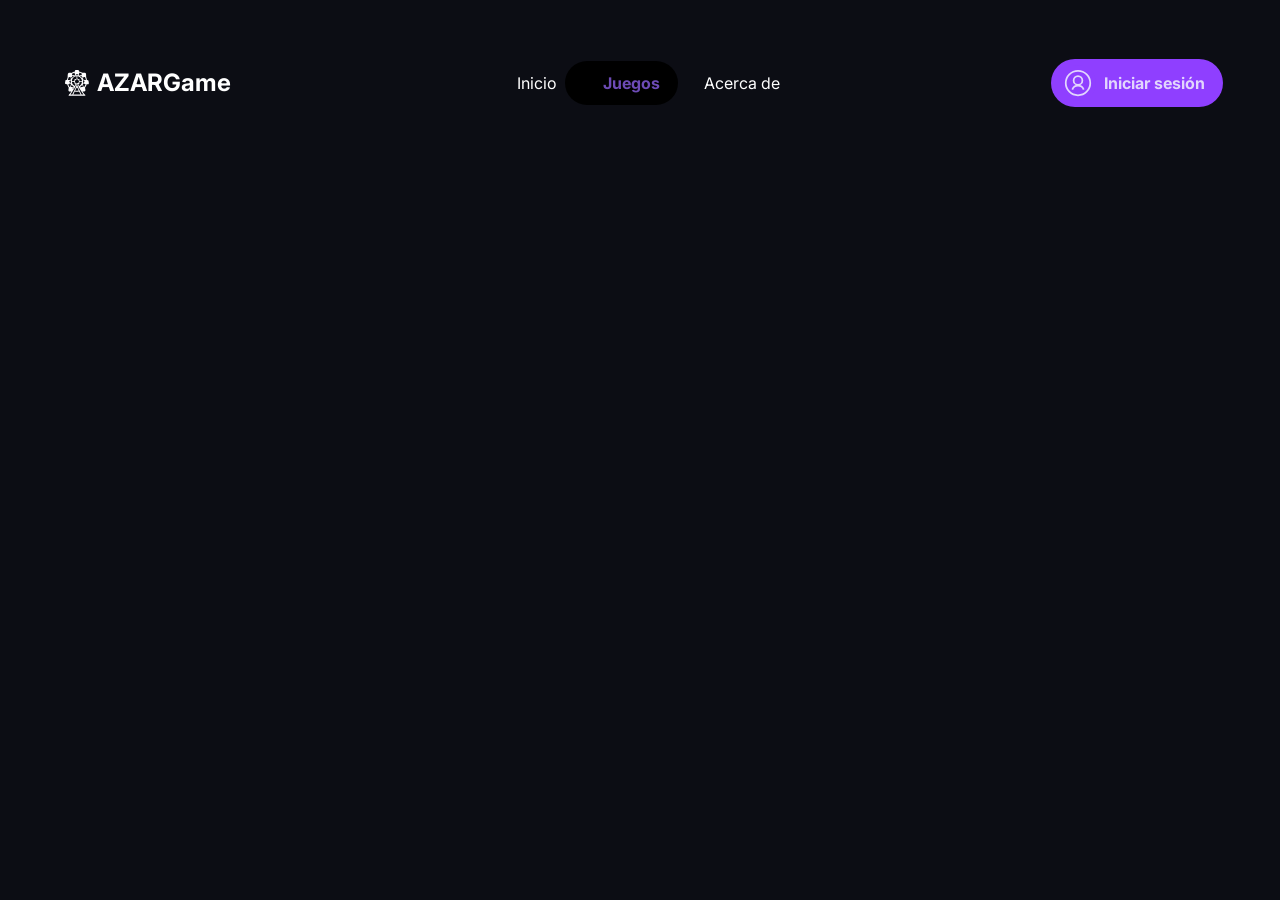
<file: nav/nav.html>
<!doctype html>
<html lang="es">
  <head>
    <meta charset="UTF-8" />
    <meta name="viewport" content="width=device-width, initial-scale=1.0" />
    <title>AZARGame | Inicio</title>
    <link rel="preconnect" href="https://fonts.googleapis.com" />
    <link rel="preconnect" href="https://fonts.gstatic.com" crossorigin />
    <link
      href="https://fonts.googleapis.com/css2?family=Inter:wght@400;600;700&display=swap"
      rel="stylesheet"/>
    <link rel="stylesheet" href="../style/main.css" />
    <link rel="stylesheet" href="../style/nav.css" />
  </head>
  <body>
    <div class="page-wrapper">
      <header class="topbar card glass-header">
        <div class="brand">
          <img class="brand-logo" src="../assets/icon/logo-icon.svg" alt="Logo de AZARGame" style="width:24px;height:26px;" />
          <span>AZARGame</span>
        </div>

        <div class="topbar-meta">
          <!-- Eliminado el enlace 'Inicio' aquí para que solo aparezca en la barra de navegación central -->
        </div>

        <nav class="topnav">
          <a class="home-link" href="#home-panel" data-target="home-panel">
            Inicio
          </a>
          <a class="nav-tab game-pill is-active" href="#games-panel" data-target="games-panel">
            <span class="game-tab-content" style="display: inline-flex; align-items: center; gap: 0.45rem;">
              <img class="game-icon" src="../assets/icon/hand-fist.svg" alt="Icono puño Juegos">
              <span>Juegos</span>
            </span>
          </a>
          <a class="nav-tab about-pill" href="#about-panel" data-target="about-panel">Acerca de</a>
        </nav>

        <div class="language-actions">
          <a class="login-pill action-link" href="./resgister.html">
            <span class="login-icon" aria-hidden="true">
              <svg viewBox="0 0 32 32" width="28" height="28" focusable="false">
                <circle cx="16" cy="16" r="14" fill="#8f3fff" stroke="#e2d6fd" stroke-width="2" />
                <circle cx="16" cy="13" r="5" fill="none" stroke="#e2d6fd" stroke-width="2" />
                <path d="M9.5 23.5a7 7 0 0 1 13 0" fill="none" stroke="#e2d6fd" stroke-width="2" />
              </svg>
            </span>
            <span>Iniciar sesión</span>
          </a>
        </div>
      </header>

      <main class="app-shell app-shell-empty">
        <section id="games-panel" class="content-panel is-active"></section>

        <section id="about-panel" class="card content-panel">
          <h2 class="register-title">Sobre nosotras</h2>
          <h2 class="about-heading-light">Presentación</h2>
          <p>
            Bienvenidas a nuestra página web "AZARGame". Somos un equipo de
            FemCoders compuesto íntegramente por mujeres y queremos que cada
            persona disfrute, aprenda y se sienta acompañada mientras juega.
          </p>

          <h2>Nuestros valores</h2>
          <p>
            Cercanía, confianza, personalización, empoderamiento, igualdad,
            aprendizaje y ocio educativo. #playandfun #fem #rights #learning
            #learning
          </p>

          <h2>Misión</h2>
          <p>
            Nuestra misión es crear una experiencia de juego inclusiva, divertida
            y educativa, donde cada persona pueda disfrutar, aprender y sentirse
            representada en un entorno digital cercano y seguro.
          </p>

          <h2>Visión</h2>
          <p>
            Nuestra visión es construir un espacio digital referente en ocio
            educativo, donde jugar también signifique compartir, aprender y
            crecer en igualdad.
          </p>

          <h2 class="about-heading-light">Instrucciones del juego</h2>
          <p>
            Para jugar, haz click en los botones del teclado correspondiente para
            seleccionar una de las tres opciones: piedra, papel o tijera. El mejor
            de tres gana. ¡Mucha suerte y a divertirse!
          </p>

          <button class="contact-heading" type="button" aria-expanded="false" onclick="
              this.setAttribute('aria-expanded', !expanded);
              msg.style.display = expanded ? 'none' : 'block';
            ">
              <span class="contact-label about-heading-light" style="display: flex; align-items: center; gap: 0.5rem;">
                <span style="display: flex; align-items: center; justify-content: center; width: 32px; height: 32px; background: #633BFF; border-radius: 50%;">
                  <svg class="contact-icon" viewBox="0 0 28 28" width="22" height="22" style="vertical-align: middle;">
                    <path d="M14 8.5a3 3 0 0 1 3 3c0 2-3 2-3 5" fill="none" stroke="#e2d6fd" stroke-width="2" stroke-linecap="round" stroke-linejoin="round"/>
                    <circle cx="14" cy="20" r="1" fill="#e2d6fd" />
                  </svg>
                </span>
                Contacto
              </span>
            </button>
            <div class="contact-message" style="display: none;">
              <p>
                En este apartado, puede ponerse en contacto con nosotras, creadoras de esta
                página web, para consultar cualquier duda, sugerencia, y nuestros responsables
                le llamarán en su horario preferente para poder atenderle personalmente en caso
                de errores y dudas o sugerencias, adaptándonos a su ritmo.
              </p>

              <div class="contact-form">
                <h2 class="aboutt-heading-light">Nombre</h2>
                <input id="contact-name" type="text" placeholder="Escribe tu nombre" />

                <h2 class="about-heading-light">Tipo de duda, sugerencia o acompañamiento</h2>
                <textarea id="contact-duda" rows="4" placeholder="Cuéntanos en qué podemos ayudarte"></textarea>

                <h2 class="about-heading-light">Teléfono de contacto, WhatsApp o correo electrónico preferente</h2>
                <input id="contact-tel" type="text" placeholder="Añade tu teléfono, WhatsApp o email" />

                <h2 class="about-heading-light">Fecha y horario de atención preferente</h2>
                <input id="contact-fecha" type="text" placeholder="Indica la fecha y el horario que prefieras" />

                <p class="contact-note">
                  *Una vez, haya cumplimentado los datos, nos pondremos en contacto con usted lo antes posible,
                  para atenderle personalmente, a traves de la via seleccionada. Sea paciente. Y trataremos de
                  respetar la fecha seleccionada para llamarle en ese horario. Gracias. Saludos, atentamente.
                  FemCoders, le da las gracias por elegirnos.
                </p>

                <button class="primary-button contact-submit" type="button" data-action="send-contact"
                  onclick="
                    const name = document.getElementById('contact-name').value.trim();
                    const duda = document.getElementById('contact-duda').value.trim();
                    const tel = document.getElementById('contact-tel').value.trim();
                    const fecha = document.getElementById('contact-fecha').value.trim();
                    const warning = document.getElementById('contact-warning');
                    if (!name || !duda || !tel || !fecha) {
                      warning.style.display = 'flex';
                    } else {
                      warning.style.display = 'none';
                      this.closest('.contact-message').style.display = 'none';
                      document.querySelector('.contact-heading').setAttribute('aria-expanded','false');
                    }
                  ">
                  Enviar
                </button>
              </div>
            </div>
            <div id="contact-warning" style="display:none;align-items:center;gap:0.5rem;margin-bottom:0.7rem;">
                <svg width="20" height="20" viewBox="0 0 20 20" style="vertical-align:middle;"><polygon points="10,2 19,18 1,18" fill="#FFA726"/><text x="10" y="15" text-anchor="middle" font-size="12" fill="#fff" font-family="Arial" font-weight="bold">!</text></svg>
                <span style="color:#FFA726;font-weight:600;">Campos no cumplimentados</span>
              </div>
          </section>
        </section>
        <section id="about-panel" class="card content-panel">
          <div>
            <button class="contact-heading" type="button" aria-expanded="false" onclick="
              const msg = this.nextElementSibling;
              const expanded = this.getAttribute('aria-expanded') === 'true';
              this.setAttribute('aria-expanded', !expanded);
              msg.style.display = expanded ? 'none' : 'block';
              
            ">

          <div id="contact-warning"
          style="display: none; 
          align-items: center; 
          gap: 0.5rem; 
          margin-bottom: 0.7rem;">
            <svg width="20" height="20" viewBox="0 0 20 20" 
            style="vertical-align: middle;">
              <polygon points="10,2 19,18 1,18" fill="#FFA726" />
              <text x="10" y="15" text-anchor="middle" font-size="12" fill="#fff" font-family="Arial" font-weight="bold">!</text>
            </svg>
            <span style="color: #FFA726; font-weight: 600;">Campos no cumplimentados</span>
        </section>
      </main>
    </div>
    <script type="module" src="./nav.js"></script>
  </body>
</html>
</file>
<file: style/main.css>
/* ---------- Reset ---------- */
*,
*::before,
*::after {
  box-sizing: border-box;
  margin: 0;
  padding: 0;
}

html {
  scroll-behavior: smooth;
}

img {
  display: block;
  max-width: 100%;
  height: auto;
}

a {
  text-decoration: none;
  color: inherit;
}

ul {
  list-style: none;
}

button {
  font: inherit;
  cursor: pointer;
}

/* ---------- Variables ---------- */
:root {
  /* Backgrounds */
  --bg: #0c0d14;
  --bg-alt: #0a0b11;
  --bg-nav: #0e0f1a;

  --surface: #161728;
  --surface-2: #1e1f30;
  --surface-weather: #1a1b2e;
  --surface-game: #1a1128;
  --surface-deep: #0d0a1a;

  /* Borders */
  --border-soft: #2d2e4544;
  --border: #2d2e4566;
  --border-purple-soft: #6842ff33;
  --border-purple: #6842ff44;

  /* Text */
  --text: #ffffff;
  --text-muted: #8b8fa8;

  /* Acentos del juego */
  --purple: #6842ff;
  --rock: #ff7b00;
  --paper: #00d2ff;
  --scissors: #6842ff;
  --cpu: #ff2d78;
  --magenta: #d946ef;
  --magenta-soft: #d946ef44;
  --success: #4caf50;

  /* tags */
  --active: #0d2213;
  --warning: #ff8c00;

  /* Radii */
  --radius-xs: 4px;
  --radius-sm: 8px;
  --radius-md: 12px;
  --radius-lg: 16px;
  --radius-xl: 20px;
  --radius-pill: 999px;
  --radius-btn-move: 32px;

  /* Tipografía — tamaños */
  --fs-2xs: 9px;
  --fs-xs: 10px;
  --fs-sm: 11px;
  --fs-base: 12px;
  --fs-md: 13px;
  --fs-nav: 14px;
  --fs-body: 15px;
  --fs-lg: 16px;
  --fs-xl: 18px;
  --fs-2xl: 20px;
  --fs-title: 24px;
  --fs-headline: 28px;
  --fs-score-mode: 32px;
  --fs-score: 36px;
  --fs-trophy: 40px;
  --fs-weather: 48px;

  /* Tipografía — pesos */
  --fw-semibold: 600;
  --fw-bold: 700;
  --fw-extrabold: 800;
  --fw-black: 900;

  /* Layout */
  --container: 1280px;
  --sidebar: 250px;
  --sidebar-tablet: 220px;
  --nav-h: 66px;

  --ease: cubic-bezier(0.22, 1, 0.36, 1);
}

/* ---------- Base ---------- */
body {
  font-family:
    "Inter",
    system-ui,
    -apple-system,
    "Segoe UI",
    Roboto,
    sans-serif;
  background: var(--bg);
  color: var(--text);
  line-height: 1.5;
  -webkit-font-smoothing: antialiased;
  text-rendering: optimizeLegibility;
  overflow-x: hidden;
  display: flex;
  flex-direction: column;
  min-height: 100vh;
}

#navbar {
  background: var(--bg-nav);
  border-bottom: 1px solid var(--border-soft);
  display: flex;
  flex-direction: column;
  align-items: center;
}

#root {
  display: flex;
  flex-direction: column;
  flex: 1;
}

#footer {
  background: var(--bg-alt);
  border-top: 1px solid var(--border-soft);
}

/* ---------- Layout 3 columnas ---------- */
.sidebar {
  flex-direction: column;
  gap: 16px;
  flex-shrink: 0;
}

.game-area {
  flex: 1;
  min-width: 0;
}

/* ---------- Botones ---------- */
.btn {
  display: inline-flex;
  align-items: center;
  justify-content: center;
  gap: 6px;
  font-weight: var(--fw-semibold);
  border-radius: var(--radius-sm);
  padding: 15px 32px;
  font-size: 15px;
  transition:
    transform 0.25s var(--ease),
    box-shadow 0.25s var(--ease),
    background 0.25s var(--ease);
  border: 2px solid transparent;
  white-space: nowrap;
  color: #fff;
}

.btn--sm {
  font-size: var(--fs-sm);
  padding: 8px 16px;
  border-radius: var(--radius-sm);
}

.btn--primary {
  background: var(--purple);
}

.btn--primary:hover {
  transform: translateY(-2px);
  box-shadow: 0 12px 32px -12px var(--purple);
}

.btn--ghost {
  background: transparent;
  border-color: var(--purple);
}

.btn--ghost:hover {
  background: #6842ff26;
  transform: translateY(-2px);
}

/* ---------- Botones de jugada (Roca / Papel / Tijera) ---------- */
.btn--move {
  display: inline-flex;
  flex-direction: column;
  align-items: center;
  justify-content: center;
  gap: 6px;
  width: 120px;
  height: 120px;
  border-radius: var(--radius-btn-move);
  background: var(--surface-game);
  border: 2px solid transparent;
  color: var(--text);
  font-weight: 700;
  transition:
    transform 0.25s var(--ease),
    box-shadow 0.25s var(--ease);
}

.btn--move:hover {
  transform: translateY(-2px);
}

.btn--move--rock {
  border-color: var(--rock);
  color: var(--rock);
}

.btn--move--rock:hover {
  box-shadow: 0 12px 32px -12px var(--rock);
}

.btn--move--paper {
  border-color: var(--paper);
  color: var(--paper);
}

.btn--move--paper:hover {
  box-shadow: 0 12px 32px -12px var(--paper);
}

.btn--move--scissors {
  border-color: var(--scissors);
  color: var(--scissors);
}

.btn--move--scissors:hover {
  box-shadow: 0 12px 32px -12px var(--scissors);
}

@media only screen and (min-width: 768px) {
  #root {
    flex-direction: row;
    align-items: stretch;
    padding: 24px 20px;
  }
}

@media only screen and (min-width: 1024px) {
  #root {
    gap: 24px;
    width: 100%;
    max-width: var(--container);
    margin: 0 auto;
    padding: 32px 24px;
  }
}
</file>
<file: style/nav.css>
.page-wrapper {
  max-width: 1280px;
  margin: 1px;
  padding: 1rem;
  }

.card {
  background: var(--card);
  border-radius: 16px;
}

.topbar {
  display: flex;
  flex-direction: row;
  align-items: center;
  justify-content: space-between;
  gap: 1.5rem;
  flex-wrap: wrap;
  margin-top: 0.5rem;
}

.header.topbar.card.glass.header {
  background-color: #727378;
  border-bottom: 1px solid var(--border-soft);
}

.topbar-row {
  display: flex;
  align-items: center;
  justify-content: center;
  width: 100%;
}

.brand {
  display: flex;
  align-items: center;
  gap: 0.5rem;
  font-size: 1.3rem;
  font-weight: 700;
  margin: 8px;
}

.brand-logo {
  width: 15-16px;
  height: 34px;
  object-fit: contain;
  flex-shrink: 0;
  .texto-bold-destacado {

  /* Fuente e Identidad */
  font-family: 'Inter', sans-serif;
  font-weight: 700;      
  font-style: normal;     
  
  /* Tamaño y Espaciado */
  font-size: 16px;
  line-height: 1;         
  letter-spacing: 0;      

  /* Alineación */
  vertical-align: middle; 
  
  /* Si necesitas que el texto se centre verticalmente dentro de un botón o div */
  display: inline-flex;
  align-items: center;
}
}

.brand-symbol {
  font-size: 1.4rem;
  width: 14px;
}

.topbar-meta {
  display: flex;
  align-items: center;
  margin: 0;
  .contenedor-flujo {
  /* Flujo Horizontal y Justificado */
  display: flex;
  flex-direction: row;
  justify-content: space-between;
  align-items: center; 

  /* Dimensiones */
  width: 1280px;         
  max-width: 1280px;     
  min-height: 66px;      
  height: auto;          

  /* Margen interior (Padding) */
  padding: 15px 24px 15px 24px; 

  /* Fuente y Estilo */
  font-family: 'Inter', sans-serif;
  font-weight: 400;
  font-style: normal;
  
  /* Tamaño y Espaciado */
  font-size: 14px;
  line-height: 1;      
  letter-spacing: 0;   

  /* Alineación Vertical */
  vertical-align: middle; 
  
  display: inline-flex;
  align-items: center;
}
}

.topnav {
  flex: 1;
  display: flex;
  align-items: center;
  justify-content: center;
  gap: 0.5rem;
}

.nav-tab {
  display: inline-flex;
  align-items: center;
  height: 44px;
  font-size: 1rem;
  border-radius: 999px;
  padding: 0.74rem 1.1rem;
  box-sizing: border-box;
  .contenedor-principal {
  /* Flujo Horizontal y Justificación */
  display: flex;
  flex-direction: row;
  justify-content: space-between;
  align-items: center; 

  /* Dimensiones */
  width: 1280px;         
  max-width: 1280px;     
  min-height: 66px;      
  height: auto;          

  /* Margen interior (Padding) */
  /* Orden: Superior (15px) Derecha (24px) Inferior (15px) Izquierda (24px) */
  padding: 15px 24px;

  /* Borde */
  border: 1px solid #000; 

  /* Propiedad fundamental para que el padding no aumente el ancho total de 1280px */
  box-sizing: border-box;
}
}

.nav-tab.is-active {
  background: #000000;
  color: #6d4bb6;
  font-weight: 700;
  padding: 0.74rem 1.1rem;
  border: none;
}

.nav-tab.is-active .game-tab-content,
.nav-tab.is-active .game-tab-content span,
.nav-tab.is-active .game-icon {
  color: #6d4bb6 !important;
}

.nav-tab.is-active .game-icon path {
  fill: #6d4bb6 !important;
  stroke: #6d4bb6 !important;
}

.game-tab-content {
  display: inline-flex;
  align-items: center;
  gap: 0.45rem;
}

.game-icon {
  width: 14px;
  height: 28px;
  flex-shrink: 0;
}

.game-icon path {
  fill: currentColor;
}

.app-shell {
  padding: 1rem 0 2rem;
  display: grid;
  gap: 1rem;
}

.app-shell-empty {
  min-height: 45vh;
}

.register-form {
  display: grid;
  gap: 1rem;
}

.register-title {
  color: var(--purple);
}

.register-form label {
  display: grid;
  gap: 0.35rem;
  font-weight: 600;
}

.register-form input {
  padding: 0.7rem;
  border: 1px solid #cfd4e6;
  border-radius: 10px;
}

.news-note {
  margin: 0;
}

.content-panel {
  display: none;
}

.content-panel.is-active {
  display: block;
}

.back-link {
  color: var(--purple);
  font-weight: 600;
  text-decoration: none;
  .texto-regular {
  /* Fuente e Identidad */
  font-family: 'Inter', sans-serif;
  font-weight: 400;       
  font-style: normal;    

  /* Tamaño y Espaciado */
  font-size: 14px;
  line-height: 1;         
  letter-spacing: 0;      

  /* Alineación */
  vertical-align: middle; 

  /* Si lo usas dentro de un contenedor flexible (como tu TopBar) */
  display: inline-flex;
  align-items: center;

  .texto-regular:hover {
  text-decoration: underline;
  cursor: pointer;
}
}
}

.login-pill.action-link {
  display: inline-flex;
  align-items: center;
  gap: 0.5rem;
  vertical-align: middle;
  background: #8f3fff;
  border-radius: 999px;
  padding: 0.35rem 1.1rem 0.35rem 0.6rem;
  
}

.login-pill .login-icon {
  display: flex;
  align-items: center;
  justify-content: center;
  background: #8f3fff;
  border-radius: 50%;
  padding: 4px;
}

.login-pill span:last-child {
  color: #e2d6fd;
  font-weight: 700;
  background: transparent;
}

.about-pill {
  font-weight: 600;
  font-weight: 400;
  border-radius: 999px;
  padding: 0.74rem 1.1rem;
  box-sizing: border-box;
  .about-pill {

  /* Tus especificaciones de texto */
  font-family: 'Inter', sans-serif;
  font-size: 14px;
  font-weight: 400;
  line-height: 1;

  /* Forma de Píldora */
  display: inline-flex;
  align-items: center;
  padding: 8px 20px;
  border-radius: 999px;  
  
  text-decoration: none;
  transition: all 0.3s ease;
}

}


.about-heading-light {
  font-weight: 700;
}

.contact-label {
  border-radius: 999px;
  padding: 0.5rem 1.2rem;
  font-weight: 700;
}

.primary-button {
  background: #6842ff;
  color: #fff;
  border: none;
  border-radius: 999px;
  padding: 0.85rem 1.2rem;
  font-weight: 700;
  font-size: 1rem;
  cursor: pointer;
  transition: background 0.2s;
}

@media (max-width: 768px) {
  .topbar {
    align-items: flex-start;
  }

  .topbar-meta,
  .topnav {
    width: 100%;
  }

  .brand span {
    font-size: 1.1rem;
  }

  .nav-tab {
    font-size: 0.9rem;
    padding: 0.6rem 0.9rem;
  }

  .home-link {
    font-size: 0.9rem;
  }

  .page-wrapper {
    padding: 0.5rem;
  }

  .card {
    padding: 0.8rem 1rem;
  }
}

/* Media query para móviles pequeños */
@media (max-width: 480px) {
  .brand span {
    font-size: 1rem;
  }

  .brand-logo {
    width: 28px;
    height: 28px;
  }

  .nav-tab {
    font-size: 0.8rem;
    padding: 0.5rem 0.7rem;
    min-width: 36px;
    min-height: 36px;
  }

  .home-link {
    font-size: 0.8rem;
    margin-right: 0.3rem;
  }

  .topbar {
    gap: 1rem;
  }

  .page-wrapper {
    padding: 0.3rem;
  }

  .card {
    padding: 0.6rem 0.8rem;
    border-radius: 12px;
  }

  .game-icon {
    width: 16px;
    height: 16px;
  }
}

/* Media query para tablets */
@media (min-width: 769px) and (max-width: 1024px) {
  .brand span {
    font-size: 1.2rem;
  }

  .nav-tab {
    font-size: 0.95rem;
    padding: 0.7rem 1rem;
  }

  .page-wrapper {
    padding: 0.8rem;
  }
}

/* Media query para desktop grandes */
@media (min-width: 1025px) {
  .brand span {
    font-size: 1.5rem;
  }

  .nav-tab {
    font-size: 1.1rem;
    padding: 0.8rem 1.2rem;
  }

  .page-wrapper {
    padding: 1.5rem;
  }

  .card {
    padding: 1.5rem 2rem;
  }
}

/* Ajuste para el círculo de login y nav-tab */
.login-pill.action-link.nav-tab {
  min-width: 44px;
  min-height: 44px;
}
.nav-tab {
  display: inline-flex;
  align-items: center;
  height: 44px;
  font-size: 1rem;
  border-radius: 999px;
  padding: 0.74rem 1.1rem;
  box-sizing: border-box;
}
</file>
